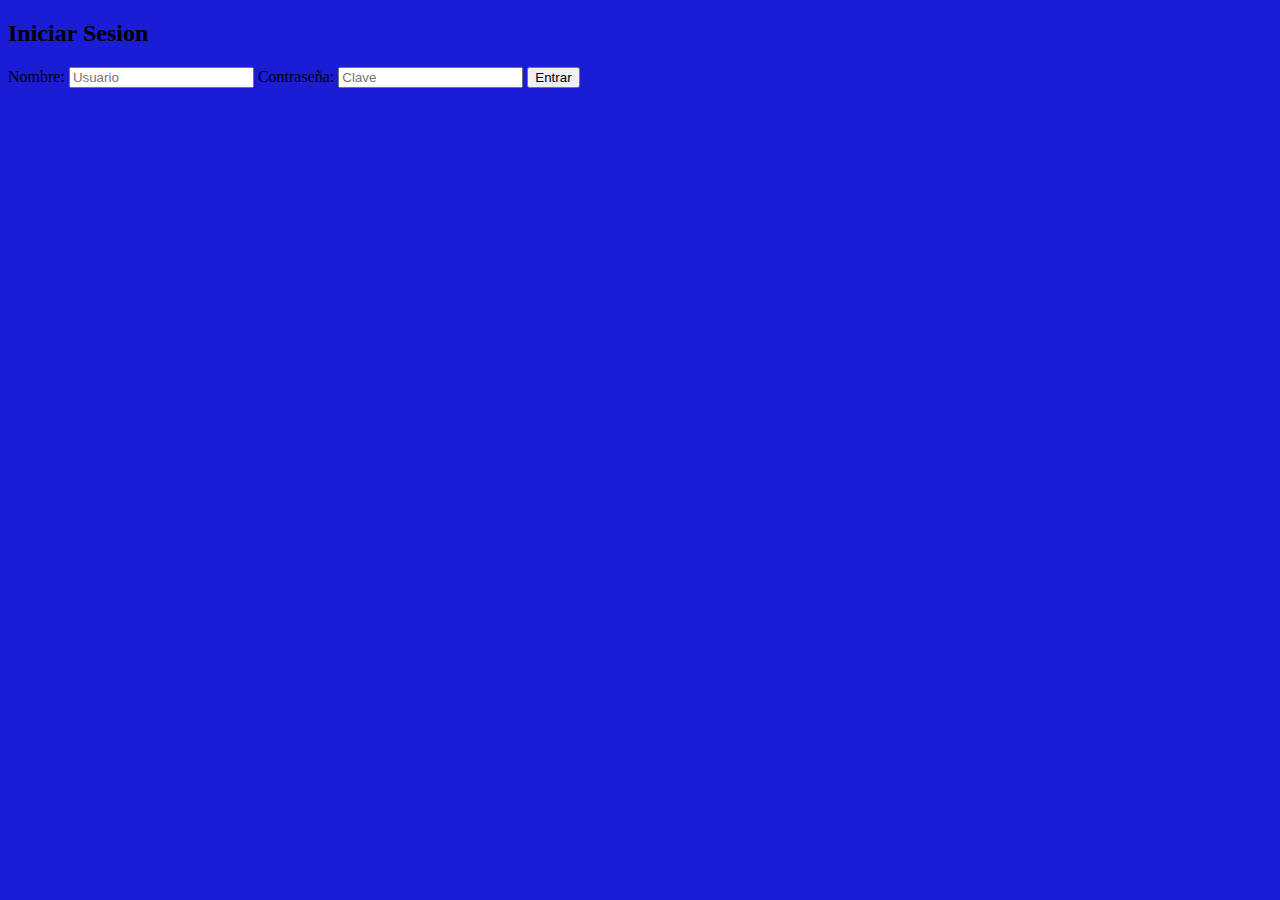
<file: index.html>
<!DOCTYPE html>
<html lang="en">
<head>
    <meta charset="UTF-8">
    <meta http-equiv="X-UA-Compatible" content="IE=edge">
    <meta name="viewport" content="width=device-width, initial-scale=1.0">
    <link rel="stylesheet" href="style.css">
    <script src="script.js"></script>
    <title>LogIn</title>
</head>
<body>
  <body background="https://p4.wallpaperbetter.com/wallpaper/857/383/601/programmers-logo-php-hd-wallpaper-preview.jpg">
    <div id="contenedor">
    <div id="contenedorcentrado">
    <div id="login">
    <form action="" method="" id="loginform">
        <h2>Iniciar Sesion</h2>
        <label for="">Nombre: </label>
        <input type="text"  placeholder=   "Usuario" id="usuario">
        <label for="">Contraseña: </label>
        <input type="password" placeholder= "Clave" id="pass">
        <input type="button" value="Entrar" onclick="loguear()" id="butt">
        </form>
    </div>
</div>
</div>
</div>

</body>
</html>
</file>
<file: style.css>
body {
    overflow:hidden;
    -webkit-touch-callout:none;
    -webkit-user-select:none;
    -moz-user-select:none;
    -ms-user-select:none;
    user-select:none;
    background-color: rgb(26, 29, 212);
    transition: background-color 1s ease-in-out;
}

#c {
    position: relative;
    z-index: 1;
    filter: contrast(3);
}

h1 {
    width: 100vw;
    height: 100vh;
    position: absolute;
    z-index: 2;
    color: rgb(51, 155, 141);
    transition: color 1s ease-in-out;
    font-size: 8em;
    text-align: center;
    display: flex;
    align-items: center;
    justify-content: center;
    cursor: pointer;
}

p#clickhere{
    text-transform: uppercase;
    padding: 1cm;
}
</file>
